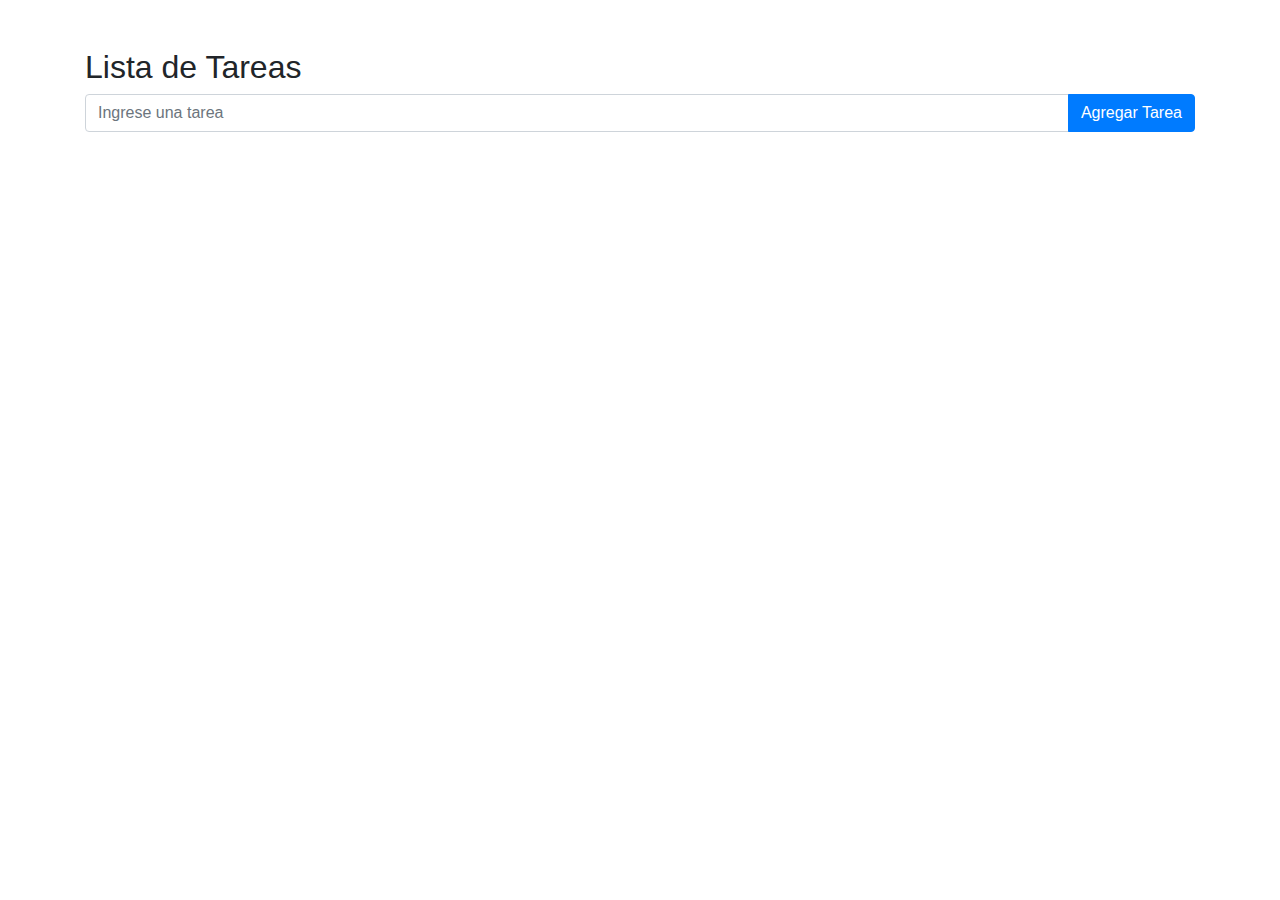
<file: Ejercicio3/html/index.html>
<!DOCTYPE html>
<html lang="es">
<head>
<meta charset="UTF-8">
<meta name="viewport" content="width=device-width, initial-scale=1.0">
<title>Lista de Tareas</title>
<link rel="stylesheet" href="https://stackpath.bootstrapcdn.com/bootstrap/4.5.2/css/bootstrap.min.css">

</head>
<body>
<div class="container mt-5">
    <div class="row">
        <div class="col-md-12">
            <h2>Lista de Tareas</h2>
            <div class="input-group mb-3">
                <input type="text" id="inputTask" class="form-control" placeholder="Ingrese una tarea">
                <div class="input-group-append">
                    <button class="btn btn-primary" type="button" id="btnAddTask">Agregar Tarea</button>
                </div>
            </div>
            <ul class="list-group" id="taskList"></ul>
        </div>
    </div>
</div>
<script src="https://code.jquery.com/jquery-3.5.1.slim.min.js"></script>
<script src="https://cdn.jsdelivr.net/npm/@popperjs/core@2.5.2/dist/umd/popper.min.js"></script>
<script src="https://stackpath.bootstrapcdn.com/bootstrap/4.5.2/js/bootstrap.min.js"></script>
<script type="module" src="../js/app.js"></script>
</body>
</html>
</file>
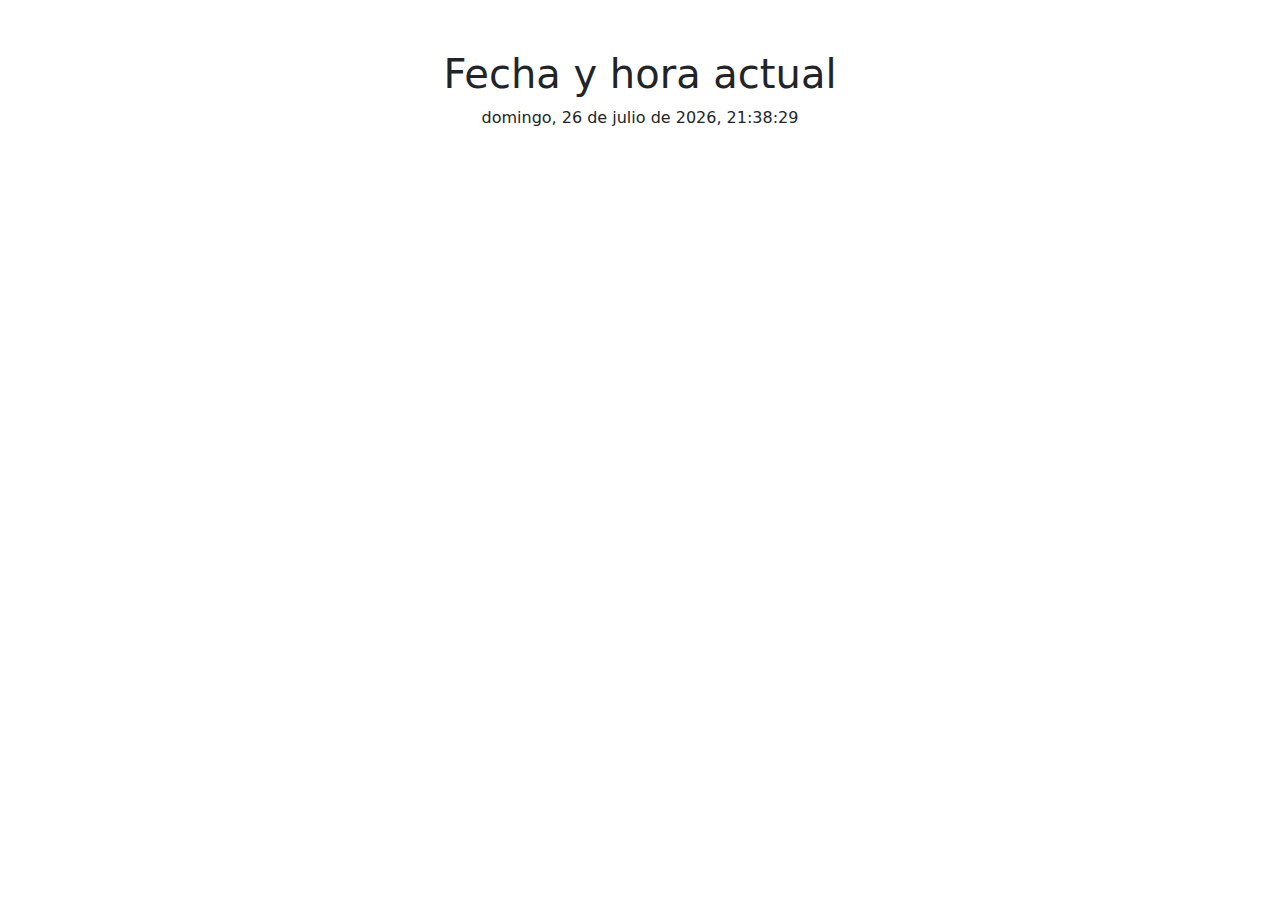
<file: Ejercicio4/html/index.html>
<!DOCTYPE html>
<html lang="es">
<head>
<meta charset="UTF-8">
<meta name="viewport" content="width=device-width, initial-scale=1.0">
<title>Fecha y hora</title>
<link
href="https://cdn.jsdelivr.net/npm/bootstrap@5.3.3/dist/css/bootstrap.min.css"
rel="stylesheet"
/>

<link rel="stylesheet" href="../css/style.css">
</head>
<body>
<div class="container text-center">
    <h1>Fecha y hora actual</h1>
    <div class="date-time" id="date-time"></div>
</div>
<script type="module" src="../js/index.js"></script>
</body>
</html>
</file>
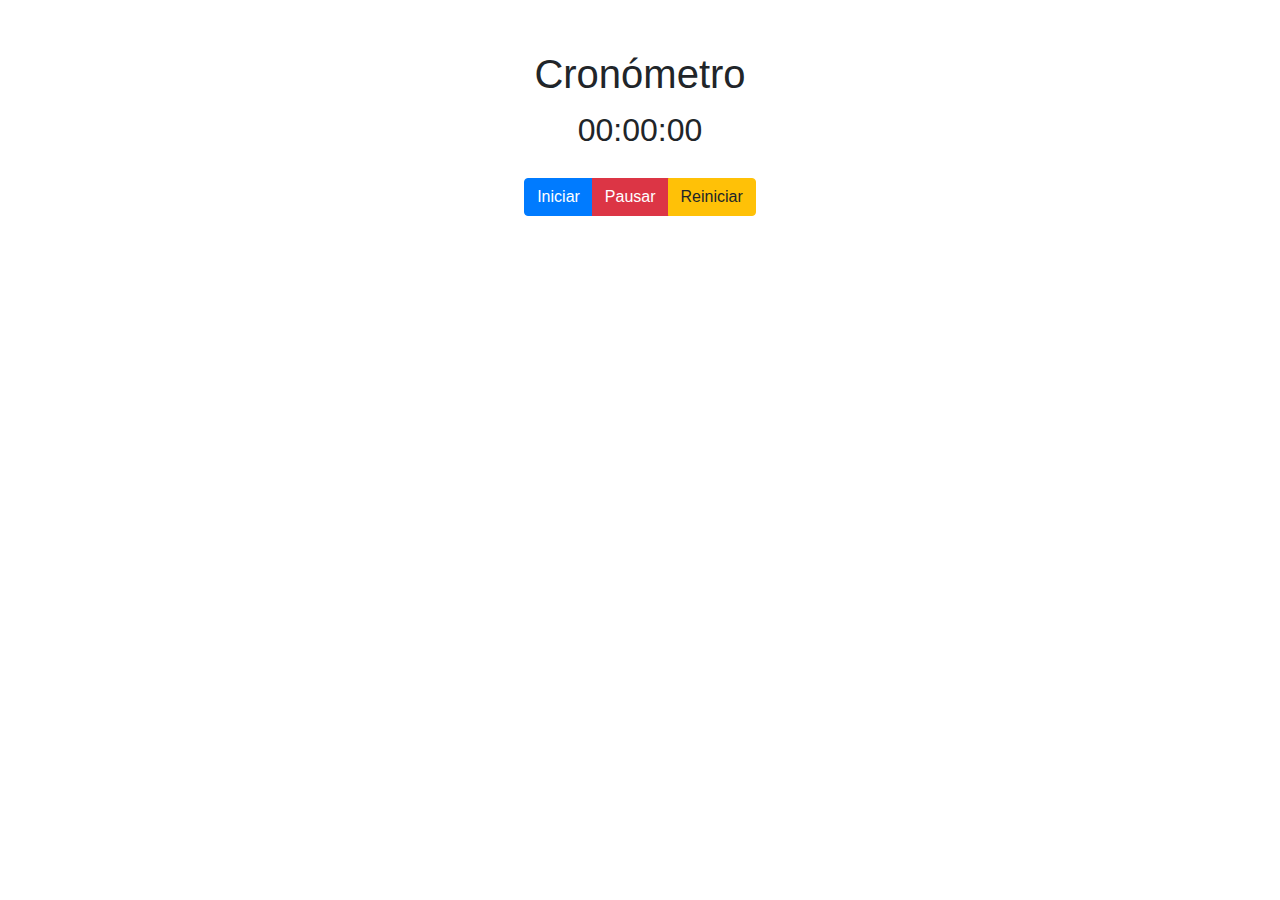
<file: Ejercicio5/html/index.html>
<!DOCTYPE html>
<html lang="es">
<head>
<meta charset="UTF-8">
<meta name="viewport" content="width=device-width, initial-scale=1.0">
<title>Cronómetro</title>
<link rel="stylesheet" href="https://stackpath.bootstrapcdn.com/bootstrap/4.5.2/css/bootstrap.min.css">
<link rel="stylesheet" href="../css/style.css">
</head>
<body>
    <div class="container">
        <h1>Cronómetro</h1>
        <div class="display-time" id="displayTime">00:00:00</div>
        <div class="btn-group mt-4" role="group">
            <button type="button" class="btn btn-primary" id="btnIniciar">Iniciar</button>
            <button type="button" class="btn btn-danger" id="btnPausar">Pausar</button>
            <button type="button" class="btn btn-warning" id="btnReiniciar">Reiniciar</button>
        </div>
    </div>
<script type="module" src="../js/app.js"></script>
</body>
</html>
</file>
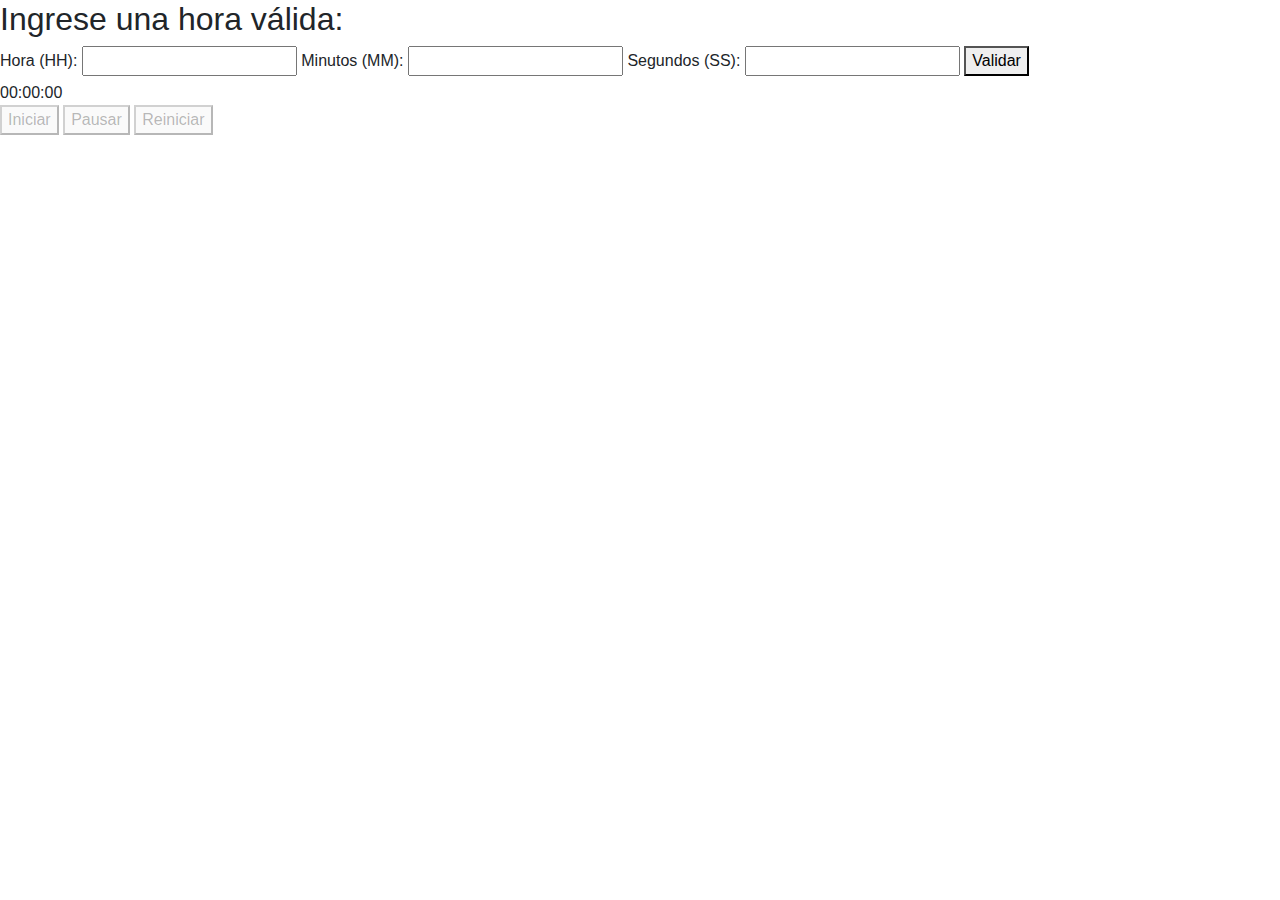
<file: Ejercicio6/html/index.html>
<!DOCTYPE html>
<html lang="es">
  <head>
    <meta charset="UTF-8" />
    <meta name="viewport" content="width=device-width, initial-scale=1.0" />
    <link
      rel="stylesheet"
      href="https://stackpath.bootstrapcdn.com/bootstrap/4.5.2/css/bootstrap.min.css"
    />

    <title>Document</title>
  </head>
  <body>
    <h2>Ingrese una hora válida:</h2>
    <form id="horaForm">
      <label for="hora">Hora (HH):</label>
      <input type="text" id="hora" name="hora" maxlength="2">
      <label for="minutos">Minutos (MM):</label>
      <input type="text" id="minutos" name="minutos" maxlength="2">
      <label for="segundos">Segundos (SS):</label>
      <input type="text" id="segundos" name="segundos" maxlength="2">
      <button type="submit">Validar</button>
    </form>
  
    <div id="mensaje"></div>
    <div id="timer">00:00:00</div>
    <button id="btnIniciar" disabled>Iniciar</button>
    <button id="btnPausar" disabled>Pausar</button>
    <button id="btnReiniciar" disabled>Reiniciar</button>
    </div>
    <div id="mensaje"></div>
    <script type="module" src="../js/index.js"></script>
  </body>
</html>
</file>
<file: Ejercicio4/css/style.css>
.container {
    text-align: center;
    margin-top: 50px;
}

.display-time {
    font-size: 2em;
}
</file>
<file: Ejercicio5/css/style.css>
.container {
    text-align: center;
    margin-top: 50px;
}

.display-time {
    font-size: 2em;
}
</file>
